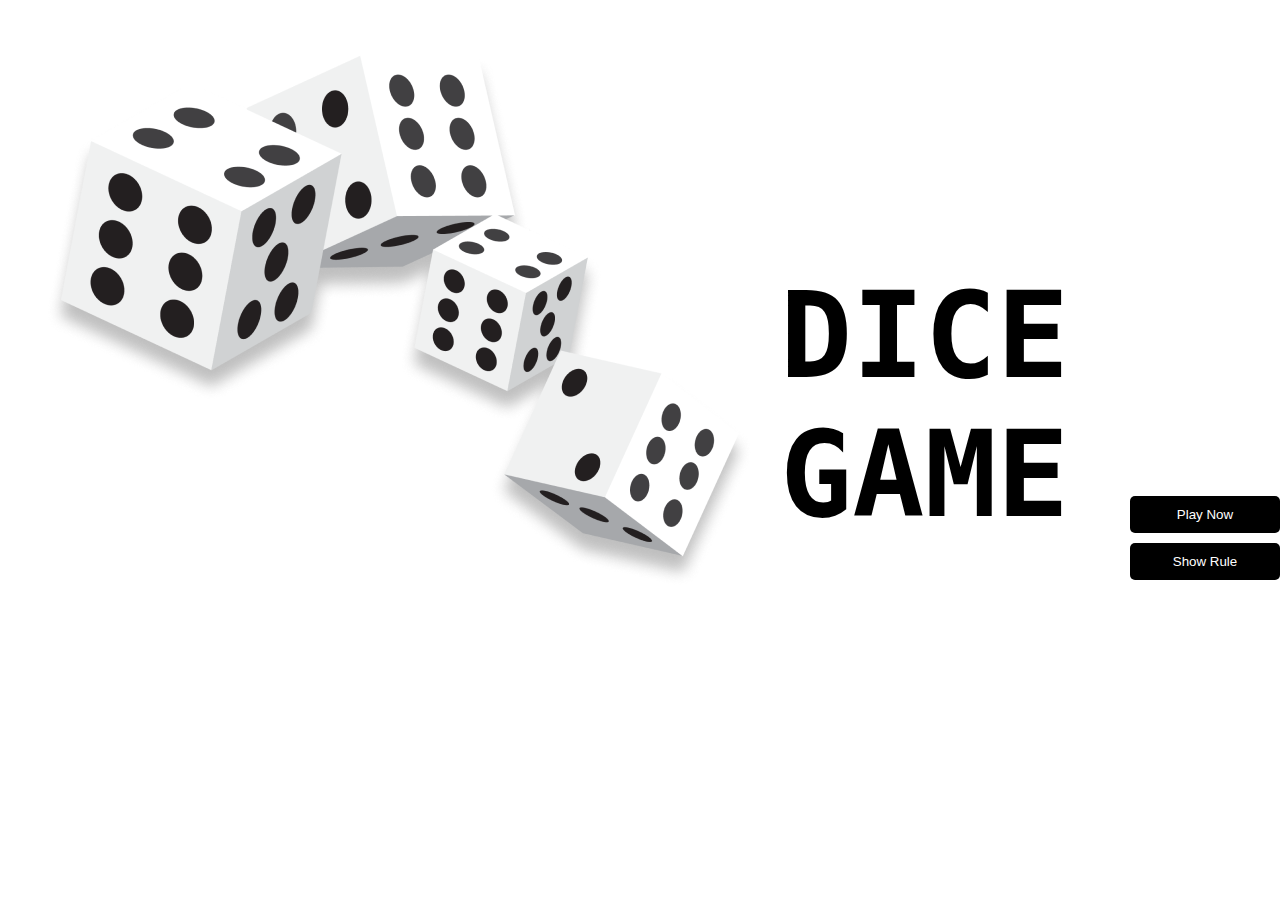
<file: index.html>
<!DOCTYPE html>
<html lang="en">

<head>
    <meta charset="UTF-8">
    <link rel="icon" href="./img/dices.png">
    <meta name="viewport" content="width=device-width, initial-scale=1.0">
    <link rel="stylesheet" href="indexPage.css">
    <link rel="stylesheet" href="gamePage.css">
    <link rel="stylesheet" href="https://cdnjs.cloudflare.com/ajax/libs/font-awesome/6.5.1/css/all.min.css"
        integrity="sha512-DTOQO9RWCH3ppGqcWaEA1BIZOC6xxalwEsw9c2QQeAIftl+Vegovlnee1c9QX4TctnWMn13TZye+giMm8e2LwA=="
        crossorigin="anonymous" referrerpolicy="no-referrer" />

    <title>Dice Game</title>

</head>

<body>
    <div class="main">


        <div class="rule" id="rule">
            <i id="cutIcon" class="fa-solid fa-add"></i>
           
            <h1>How to play dice game</h1>
            <ul>
                <li>
                    <p> Select Any number.</p>
                </li>
                <li>
                    <p>Click on dice image.</p>
                </li>
                <li>
                    <p>After click on the dice if selected number is equal to dice number you will get 5 points 
                        And added to your score.
                    </p>
                </li>
                <li>
                    <p> If you get wrong guess then 1 point will be dedcuted  from your current score </p>
                </li>


            </ul>
        </div>

        <div class="main-img">
            <img src="./img/dices.png" alt="">
        </div>
        <div class="main-text">
            <h1>DICE GAME</h1>
            <div class="main-btn">
                <button> <a href="gamestart.html" target="_top">Play Now</a> </button>
                <button id="ShowRule">Show Rule</button>
            </div>
        </div>
    </div>

    <script src="scriptf.js"></script>
</body>

</html>
</file>
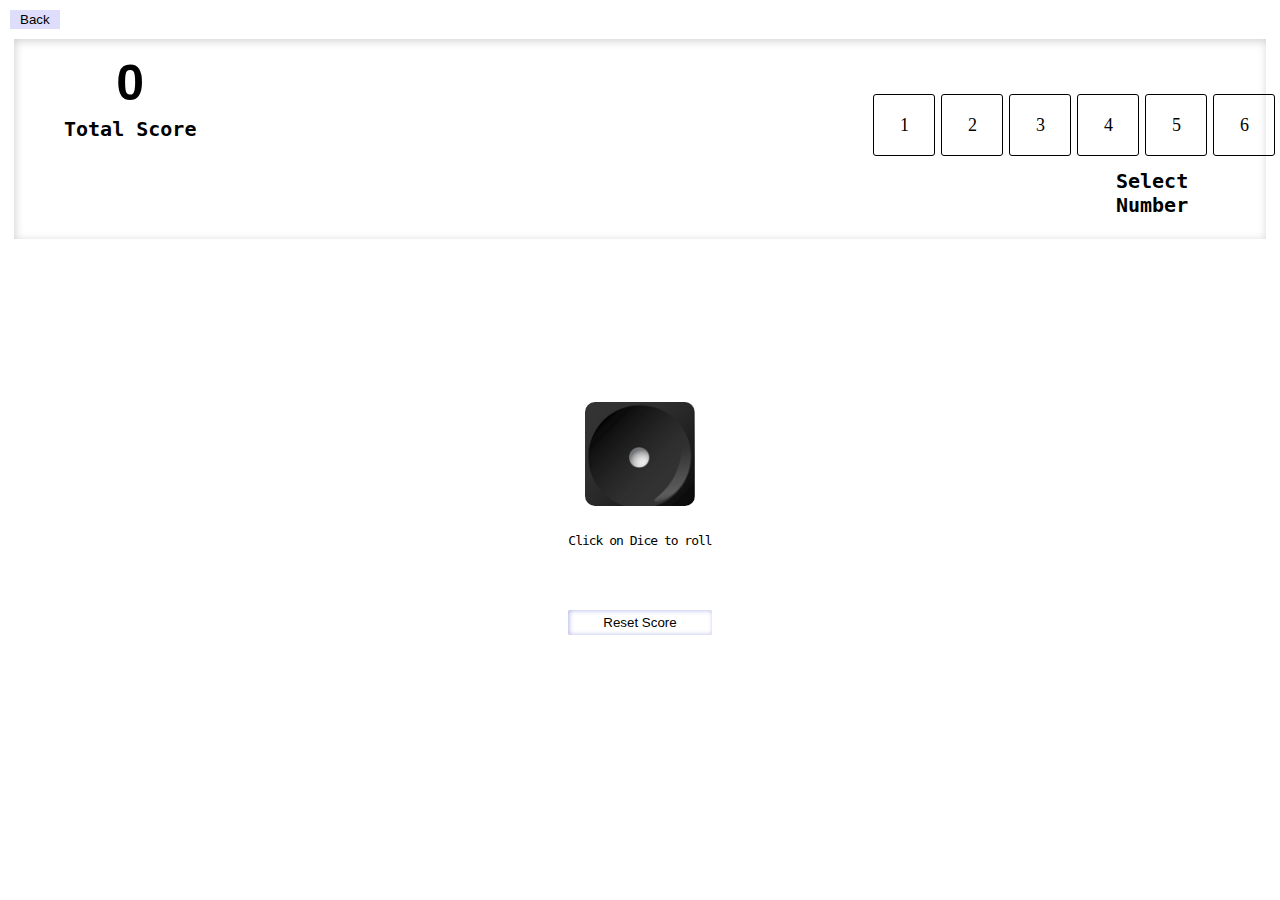
<file: gamestart.html>
<!DOCTYPE html>
<html lang="en">

<head>
    <meta charset="UTF-8">
    <meta name="viewport" content="width=device-width, initial-scale=1.0">
    <title>start Game</title>
    <link rel="stylesheet" href="indexPage.css">
    <link rel="stylesheet" href="gamePage.css">
</head>

<body>
<div class="container">

    <div class="home">
        <button> <a href="index.html">Back</a></button>
    </div>
    <div class="nav-start">
        <div class="score">
            <h1 id="score">0</h1>
            <p>Total Score</p>
        </div>

        <div class="select">
            <p id="chooseAno"></p>
            <div class="selectNo" id="selectNo">
                <div id="b1" class="box">1</div>
                <div id="b2" class="box">2</div>
                <div id="b3" class="box">3</div>
                <div id="b4" class="box">4</div>
                <div id="b5" class="box">5</div>
                <div id="b6" class="box">6</div>
            </div>
            <div class="selectText">
              <h5>  Select Number</h5>

            </div>
        </div>
    </div>
    <div class="game">
        <div class="img">
            <img id="img" src="./img/d1.png" alt="">

        </div>
        <div class="text">
            <h2> Click on Dice to roll</h2>
        </div>
        <div class="resetbtn">
            <button id="resetbtn">Reset Score</button>
        </div>

    </div>
    <script src="script.js"></script>
</div>

</body>

</html>
</file>
<file: indexPage.css>
body {
    width: 100%;
    margin: 0;
    padding: 0;
    box-sizing: border-box;
    height: 100vh;
}

/* rule box start */
.rule {
    display: none;
    position: absolute;
    left: 50px;
    bottom: 50px;
    border-radius: 10px;
    padding: 20px;
    width: 500px;
    height: 300px;
    background-color: rgb(0, 0, 0);
    color: #fff;
    box-shadow:  0.5px 4px 20px rgb(121, 119, 119);
}

.rule h1 {

    font-family: sans-serif;
    font-weight: bold;
    font-size: 40px;
    text-decoration: underline;
}

.rule ul li {
    font-family: 'Courier New', Courier, monospace;
}

#cutIcon {
    position: absolute;
    right: 20px;
    top: 20px;

    /* background-color: #fff; */
    transform: rotate(45deg);
    font-size: 30px;
}


.main {
    display: flex;
    width: 100%;
    height: 90vh;

}

.main-img {
    /* background-color: blue;  */
}

.main-text {
    word-spacing: -40px;
    position: relative;
    display: flex;
    flex-direction: column;
    justify-content: center;

}

.main-text h1 {
    font-size: 120px;
    font-family: monospace;
    font-weight: bold;
}


.main-btn button {
    display: flex;
    justify-content: center;
    margin-top: 10px;
    width: 150px;
    background-color: #000;
    color: white;
    padding: 10px 10px;
    border-radius: 5px;
    border: 1px solid transparent;
    /* transition: background-color  0.3s ease ;  */

}

.main-btn button:hover {
    border: 1px solid black;
    background-color: #fff;
    color: black;
    transition: background-color 0.4s linear;
}


.main-btn {
    position: absolute;
    right: 0;
    top: 60%;
}

.main-btn a {
    color: white;
    text-decoration: none;

}

.main-btn button a:hover {
    color: black;
}

@media screen and (max-width:567px) {

    body {
        height: 90vh;
    }

    .main {
        display: flex;
        flex-direction: column;
        width: 100%;
        height: 90vh;
        /* background-color: red; */
    }

    .main-img {
        /* background-color: blue; */
        height: 50vh;
        width: 100%;
        overflow-x: hidden;
        /* background-color: aqua; */
    }

    .main-img img {
        width: 420px;
    }

    .main-text {
        /* background-color: blue; */
        height: 60vh;
        word-spacing: -1px;
        display: block;
        /* flex-direction: column;
       justify-content: none; */

    }

    .main-text h1 {
        font-size: 60px;
        padding-left: 10px;
        /* background-color: aqua; */
    }

    .main-btn {
        position: absolute;
        top: 40%;
        right: 10%;

        width: 150px;
    }





/* rule box start */
.rule {
    display: none;
    position: absolute;
    left: 50%;
   top: 65%;
    transform: translate(-50%,-50%);
    z-index: 7;
   
    width: 300px;
    height: 400px;
    background-color: rgb(0, 0, 0);
    color: #fff;
    margin: auto;
    box-shadow: inset 0.5px 4px 20px rgb(0, 0, 0), 0.5px 4px 20px rgb(121, 119, 119);
}









}
</file>
<file: gamePage.css>
body{
    width: 100%;
    margin: 0;
    padding: 0;
   box-sizing: border-box;
}

/* gameStart  page*/

.container{
    /* background-color: red; */
    width: 100%;
    height: 100vh;
    overflow: hidden;
    position: relative;
     
}
.nav-start{
    box-shadow: inset 1px 2px 10px rgb(210, 209, 209);
    width: 90%;
    margin: auto;
    height: 20vh;
    /* background-color: rgb(90, 90, 157); */
    display: flex;
    justify-content: space-between;
    text-align: center;
     padding: 10px 50px;
   
}
.select{ 
    width: 30%;
    /* background-color: rgb(53, 30, 185); */
}

.selectNo{
    display: flex;
 margin-top: -10px;
}

.box{
    border-radius: 3px;
    min-width: 60px;
    height: 60px;
    border: 1px solid black;
    margin: 3px;
    display: flex;
    justify-content: center;
    align-items: center;
    font-size: large;
}

.selectText h5{
    margin-top: 10px;
    margin-left: 63%;
     font-family: monospace;
    font-weight: bolder;
    font-size: 20px;
}
.score{
    /* background-color: rgb(15, 152, 56); */
}
.score p{
    font-family: monospace;
    font-weight: bolder;
    font-size: 20px;
}
.score h1{
    font-family:'Franklin Gothic Medium', 'Arial Narrow', Arial, sans-serif;
    font-size: 50px;
    line-height: 1px;
}

.game{
    width: 20%;
    height: 40vh;
     /* background-color: aqua;  */
    margin: auto;
    margin-top: 100px;
    display: flex;
    flex-direction: column;
    justify-content: center;
    text-align: center;
  
}
.img{
    width: auto;
    height: 110px;
    /* background-color: rgb(174, 39, 5); */
}

.img img{
    border-radius: 10px;
      width: 110px;
}
.text h2{
    font-family:  monospace;
    font-weight: 300;
    letter-spacing: -1px;
    font-size: 13px;
    padding-top: 10px;
}

.resetbtn button{
    background-color: #fff;
    padding: 5px 35px;
   margin-top: 50px;
   outline: none;
   border-radius: 3px;
   border: 1px solid transparent;
   box-shadow:inset 1px 0.3px 5px rgb(177, 178, 233);
}


.b{
    background-color: #000;
    color: #fff;
}
#chooseAno{
    height: 20px;
    color: red;
    background-color: #fff;
}

.home button{
    margin: 10px;
    border: none;
    padding: 2px 10px;
    background-color: rgb(222, 222, 252);
}

.home a{
    color:black;
    text-decoration: none;
}

@media screen and (max-width:567px) {
    
    .container{
         /* background-color: red;  */
        width: 100%;
        height: 92vh;
        overflow: hidden;
        position: relative;
         
    }
.nav-start{

    /* background-color: blue; */
    display: flex;
    flex-direction: column;
    box-shadow: inset 1px 2px 10px rgb(255, 255, 255);
    width: 90%;
    padding: 10px ;
    /* margin: auto; */
    height: 40vh;
    /* background-color: rgb(90, 90, 157); */
    /* text-align: center; */

}
.select{
    text-align: center;
    /* background-color: bisque; */
    width: auto;
}
.selectNo{
    display: flex;
 margin-top: -10px;
 /* background-color: chartreuse; */
}
.selectText h5{
    /* background-color: blueviolet; */
    margin-left: 0;
}
.score{
    /* background-color: beige; */
    width: 200px;
    margin: auto;
    box-shadow: inset 2px 2px 10px rgb(167, 166, 166);
    border-radius: 5px;
}
.box{
    min-width: 50px;
    height: 50px;
}
.game{
    width: 200px;
    height: 40vh;
      /* background-color: aqua;   */
    margin-top: 10px;
   
}
}
</file>
